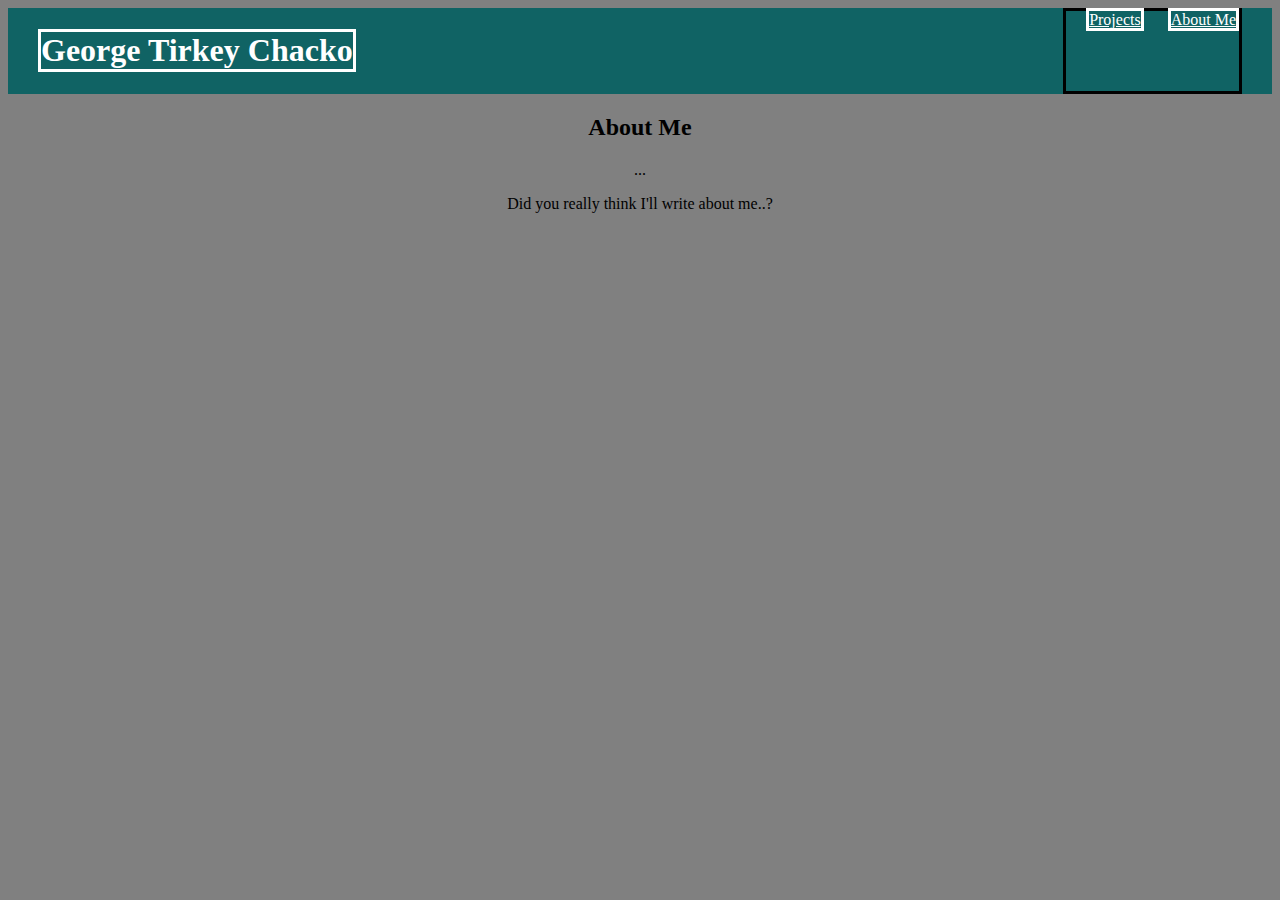
<file: aboutme.html>
<!DOCTYPE html>
<html>
    <head>
        <title> About Me </title>
        <link rel = "stylesheet"
              type = "text/css"
              href = "style.css" />
    </head>

    <body>
        <div class="header">
            <h1>George Tirkey Chacko</h1>
            <div class="menu">
                <a href="index.html">Projects</a>
                <a href="aboutme.html">About Me</a>
            </div>
        </div>

        <h2>About Me</h2>

        <p>...</p>
        <p>Did you really think I'll write about me..?</p>

    </body>
</html>
</file>
<file: style.css>
h1 {
    color: white;
    margin-left: 30px;
}

/* * {
    border: solid;
} */
.header *{
    border: solid;
}

.header{
    background-color: #106364;
    display: flex;
    justify-content: space-between;
}

.site-description{
    display: flex;
    flex-direction: column;
    justify-content: first baseline;
}

.grid{
    display: flex;
    flex-wrap: wrap;
    justify-content: space-evenly;
}

.footer{
    display: flex;
    justify-content: flex-end;
}

p,h2{
    text-align: center;
}

body{
    background-color: #808080;
}

a:link{
    color: white;
}

a:visited{
    color: black;
}

.menu{
    margin-right: 30px;
}

.menu a{
    margin-left: 20px;
}

.item{
    position: relative;
}

.item p{
    position: absolute;
    top: 50%;
    left: 50%;
    transform: translate(-50%,-50%);
    opacity: 0;
}

.item:hover p{
    opacity: 1;
}

.item:hover img{
    opacity: 0.33;
}
</file>
